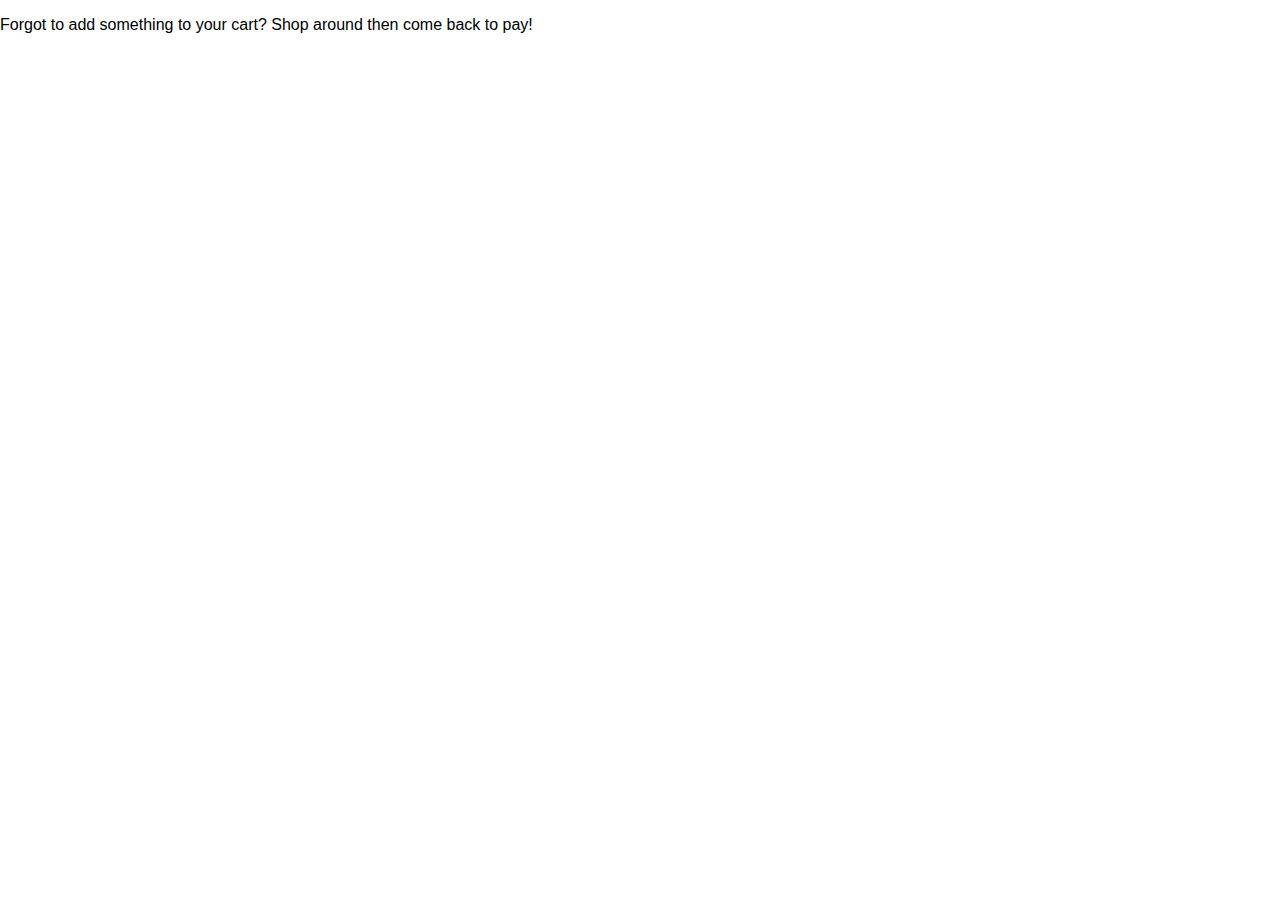
<file: cancel.html>
<!DOCTYPE html>
<html>
<head>
  <title>Checkout canceled</title>
  <link rel="stylesheet" href="style.css">
</head>
<body>
  <section>
    <p>Forgot to add something to your cart? Shop around then come back to pay!</p>
  </section>
</body>
</html>
</file>
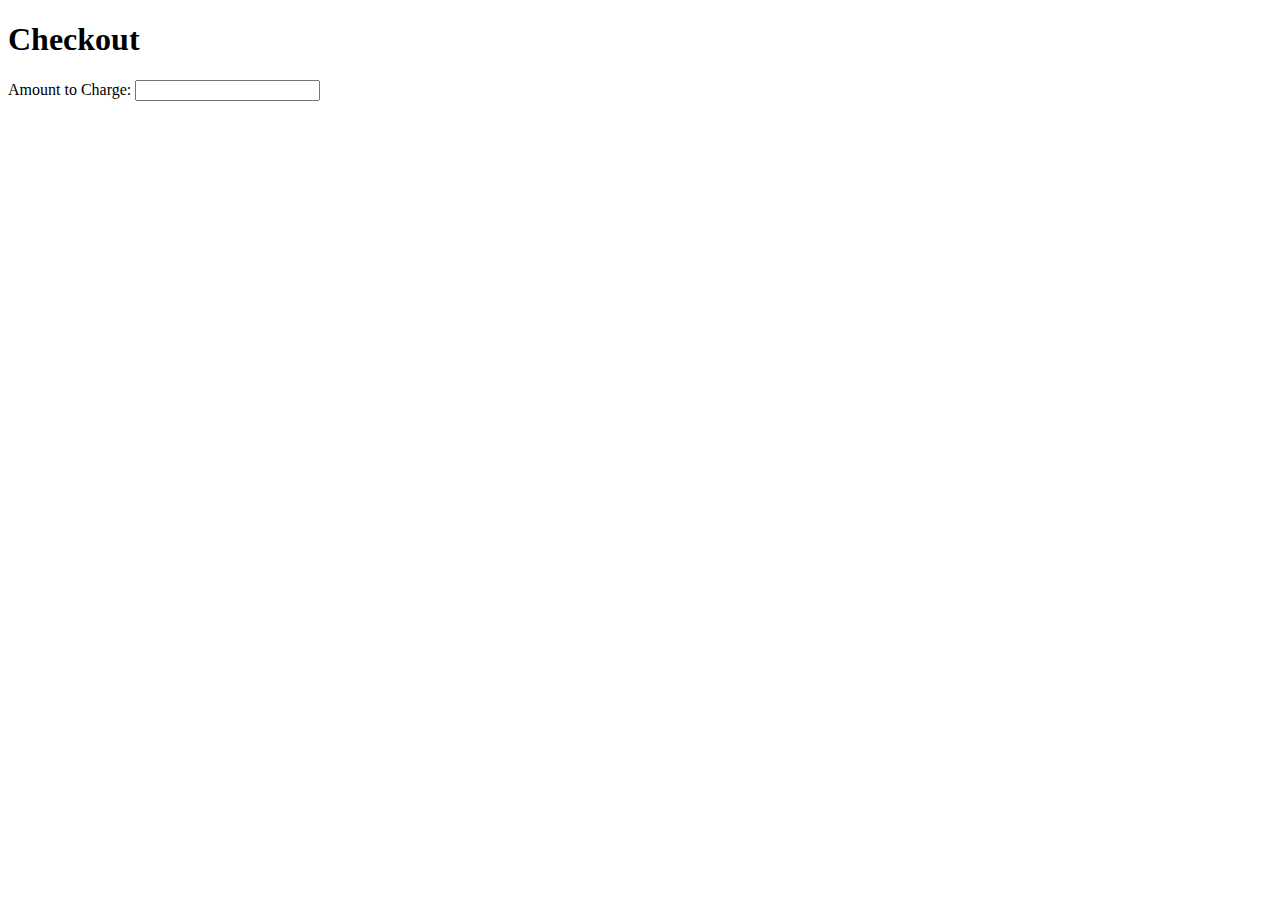
<file: checkout.html>
<!DOCTYPE html>
<html lang="en">
<head>
    <meta charset="UTF-8">
    <meta name="viewport" content="width=device-width, initial-scale=1.0">
    <title>Checkout</title>
</head>
<body>
    <h1>Checkout</h1>
    <form action="/checkout" method="POST">
        <label for="amount">Amount to Charge:</label>
        <input type="text" id="amount" name="amount" required>
        <script
            src="https://checkout.stripe.com/checkout.js" class="stripe-button"
            data-key="{{ STRIPE_PUBLIC_KEY }}"
            data-amount="1000"
            data-name="Your Company Name"
            data-description="Widget"
            data-image="https://stripe.com/img/documentation/checkout/marketplace.png"
            data-locale="auto"
            data-currency="gbp">
        </script>
    </form>
</body>
</html>
</file>
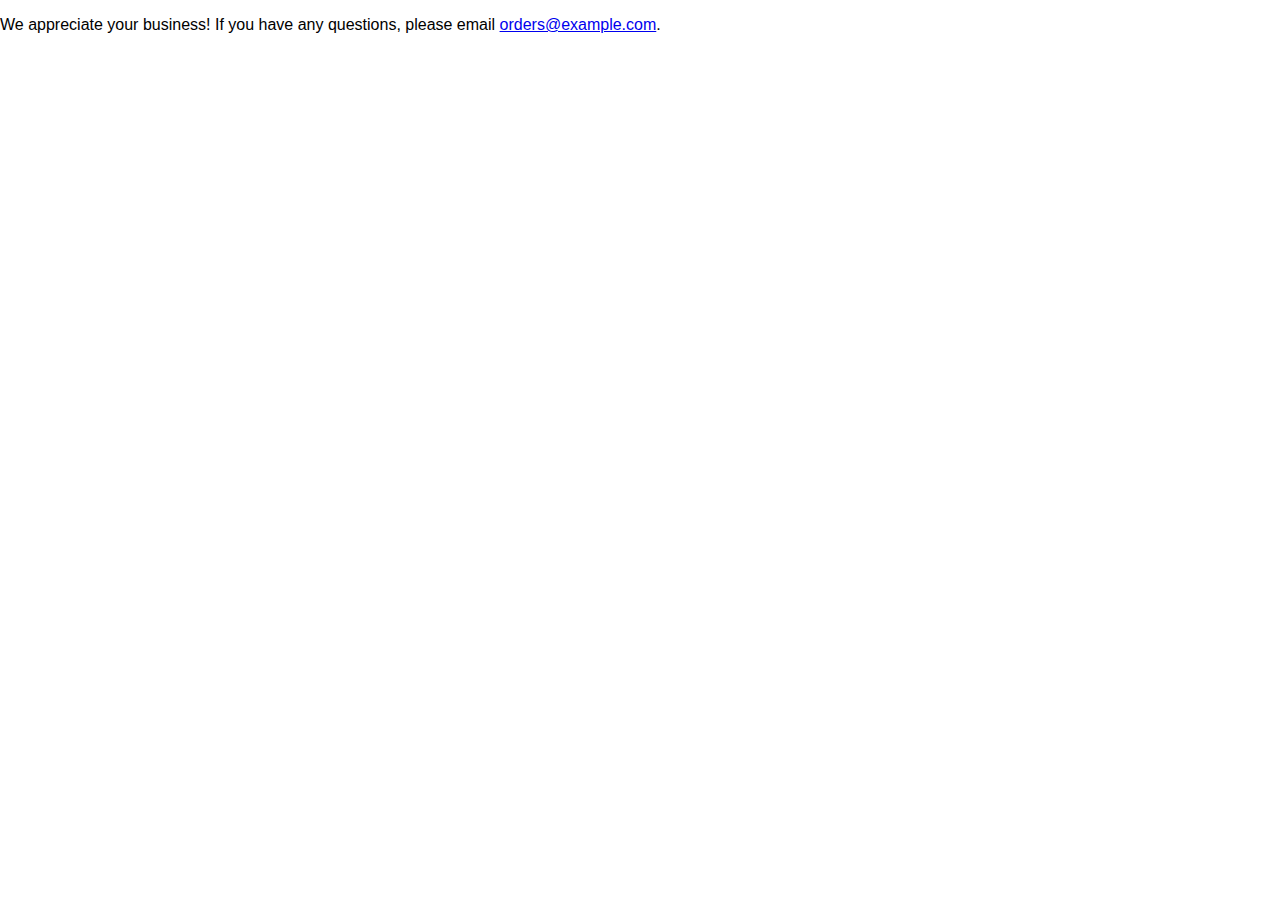
<file: success.html>
<!DOCTYPE html>
<html>
<head>
  <title>Thanks for your order!</title>
  <link rel="stylesheet" href="style.css">
</head>
<body>
  <section>
    <p>
      We appreciate your business! If you have any questions, please email
      <a href="mailto:orders@example.com">orders@example.com</a>.
    </p>
  </section>
</body>
</html>
</file>
<file: style.css>
/* Resetting some default styles */

body {
    font-family: 'Arial', sans-serif;
    margin: 0;
    padding: 0;
    box-sizing: border-box;
}

/* General styling */

.container {
    width: 80%;
    margin: 0 auto;
}

header {
    display: flex;
    justify-content: space-between;
    align-items: center;
    padding: 10px 20px;
    background-color: #232f3e;
    color: #ffffff;
}

header h1 {
    margin: 0;
    font-size: 24px;
}

nav {
    display: flex;
    align-items: center;
}

nav ul {
    list-style: none;
    margin: 0;
    padding: 0;
    display: flex;
    /* Align items to the top right */
    justify-content: flex-right;
    align-items: right
}

nav ul li {
    margin-left: 20px; /* Adjust the margin to your liking */
}

nav a {
    text-decoration: none;
    color: #ffffff;
    font-weight: bold;
}

main {
    padding: 20px 0;
}

footer {
    background-color: #f0f0f0;
    padding: 10px 0;
    text-align: center;
}

/* Featured products styling */

#featured-products {
    display: flex;
    flex-direction: column;
    align-items: center;
}

.product-reel {
    display: flex;
    overflow-x: auto;
    gap: 20px;
    padding: 20px 0;
    scrollbar-width: thin;
    scrollbar-color: #e44d26 #ffffff; /* Amazon's orange color for scrollbar */
}

.product-reel::-webkit-scrollbar {
    width: 12px;
}

.product-reel::-webkit-scrollbar-thumb {
    background-color: #e44d26;
}

.product-reel::-webkit-scrollbar-track {
    background-color: #ffffff;
}

.product-card {
    flex: 0 0 calc(33.33% - 20px);
    background-color: #ffffff;
    box-shadow: 0 4px 8px rgba(0, 0, 0, 0.1);
    transition: transform 0.3s ease-in-out;
}

.product-card:hover {
    transform: scale(1.05);
}

.product-card img {
    width: 100%;
    height: auto;
}

.product-info {
    padding: 15px;
}

.product-info h3 {
    margin-top: 0;
}

.price {
    color: #e44d26; /* Amazon's orange color */
    font-weight: bold;
}

button {
    background-color: #e44d26;
    color: #ffffff;
    padding: 8px 12px;
    border: none;
    cursor: pointer;
    transition: background-color 0.3s ease-in-out;
}

button:hover {
    background-color: #d84321; /* Darker shade for hover effect */
}

/* Responsive design */

@media (max-width: 768px) {
    .container {
        width: 90%;
    }

    header {
        flex-direction: column;
        align-items: flex-start;
    }

    nav {
        margin-top: 10px;
        order: -1;
    }

    #featured-products {
        align-items: flex-start;
    }

    .product-reel {
        flex-direction: column;
        align-items: center;
    }

    .product-card {
        flex: 0 0 100%;
    }
}

/* Add this style to your existing style.css */

#featured-products {
    display: flex;
    flex-direction: column;
    align-items: center;
}

.product-cards {
    display: flex;
    gap: 20px; /* Adjust the gap as needed */
    max-width: 800px; /* Adjust the max-width as needed */
    margin: 0 auto;
}

.product-card {
    flex: 1;
    background-color: #ffffff;
    box-shadow: 0 4px 8px rgba(0, 0, 0, 0.1);
    transition: transform 0.3s ease-in-out;
}

.product-card:hover {
    transform: scale(1.05);
}

.product-card img {
    width: 100%;
    height: auto;
}

.product-info {
    padding: 15px;
}

.product-info h3 {
    margin-top: 0;
}

.price {
    color: #e44d26; /* Amazon's orange color */
    font-weight: bold;
}

button {
    background-color: #e44d26;
    color: #ffffff;
    padding: 8px 12px;
    border: none;
    cursor: pointer;
    transition: background-color 0.3s ease-in-out;
}

button:hover {
    background-color: #d84321; /* Darker shade for hover effect */
}

.product-card img {
    width: 100%; /* Ensures the image takes up the full width of its container */
    height: 200px; /* Set a fixed height for the images */
    object-fit: cover; /* Ensure the aspect ratio of the images is maintained */
}

/* Add this style to your existing style.css */

.flash-messages {
    margin-bottom: 10px; /* Add space between flash messages and input boxes */
}

.flash-message {
    color: red; /* Set flash message text color to red */
    margin-bottom: 5px; /* Add space between flash messages */
}


/* cart.css */

.cart-items {
    display: flex;
    flex-direction: column;
    gap: 20px;
}

.cart-item {
    display: flex;
    align-items: center;
    border: 1px solid #ccc;
    padding: 10px;
}

.product-image img {
    width: 100px; /* Adjust the width as needed */
    height: 100px;
    margin-right: 20px;
}

.product-details {
    flex-grow: 1;
}

.product-name {
    font-weight: bold;
    margin-bottom: 5px;
}

.product-details-inline {
    margin: 0;
    font-size: 14px; /* Adjust font size as needed */
}
</file>
